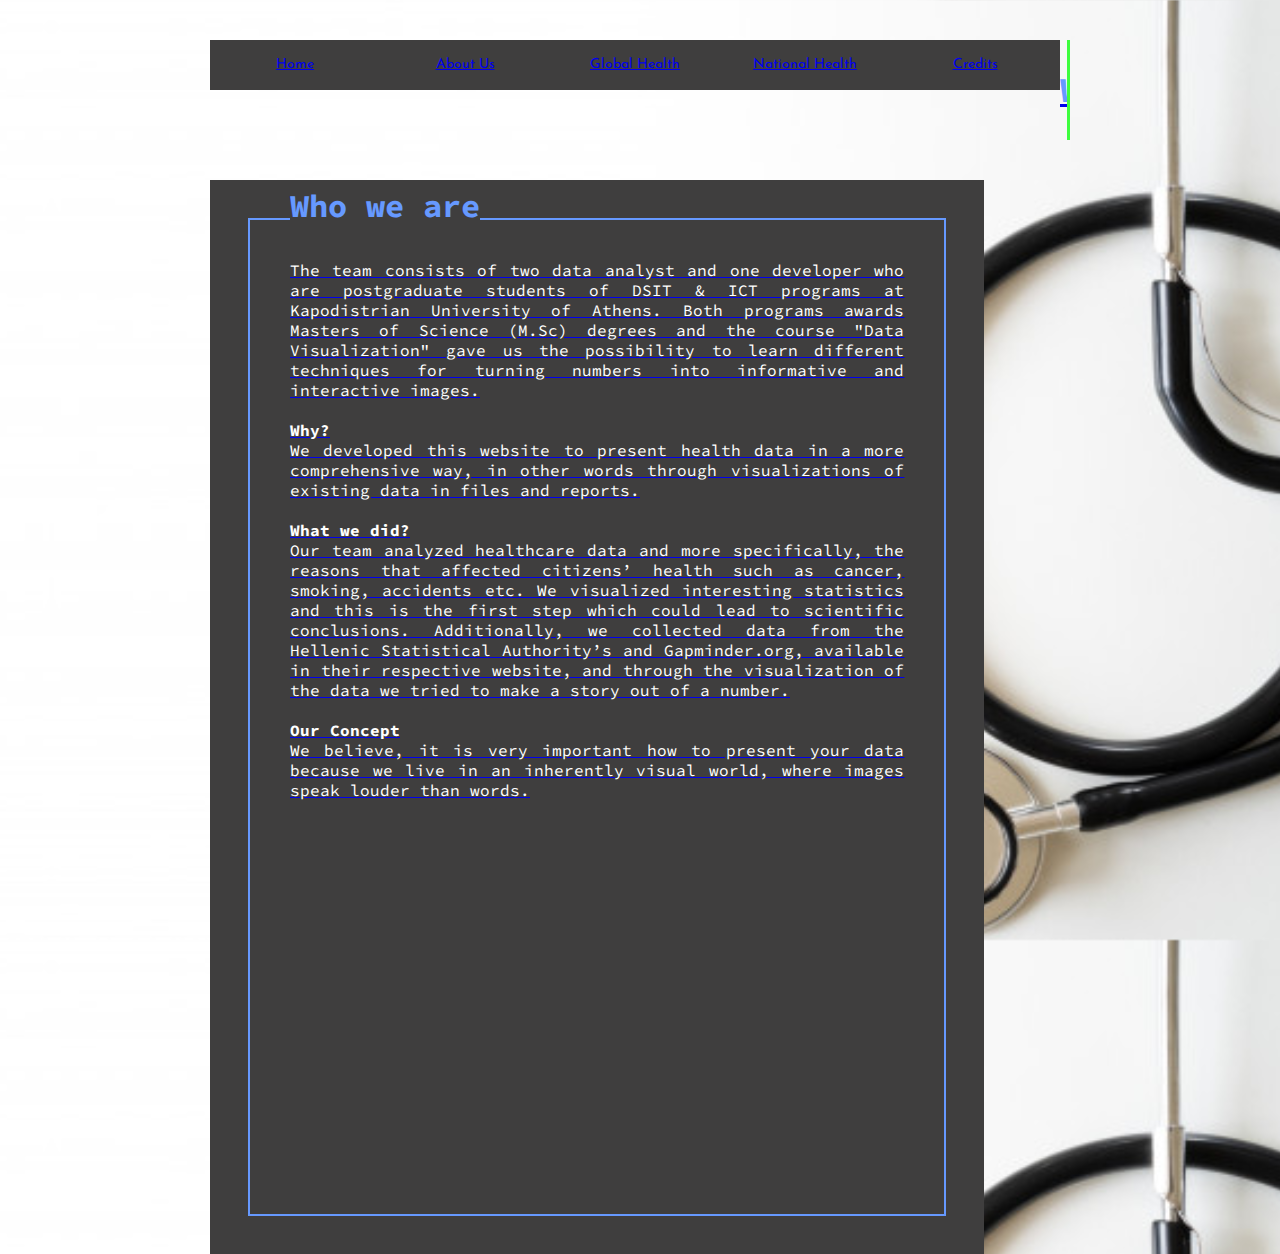
<file: index.html>
<!DOCTYPE html>
<html lang="en">
<head>
	<meta charset="UTF-8">
	<title> Health Data Visualization</title>
	<link rel="stylesheet" href="static/style.css">
</head>
<body>
	<div class="wrapper">
		<ul>
			<li ><a href="index.html">Home</a></li>
			<li><a href="AboutUs.html">About Us</a></li>
			<li><a href="AboutViz.html">Global Health</a></li>
			<li> <a href="SysViz.html">National Health</a></li>
			<li> <a href="credits.html"> Credits </li>
		</ul>

		<div class="wrapper1">

			<h1>Welcome to our Project</h1>
				<!--<p class="team">We developed this website to serve the purposes of the course work visualizing data.
					 In this work we have chosen to deal with the Greek national health system and through the visualization of the data we can conclude some conclusions.</p>
				<p class="team">We analyzed healthcare data about population, and more specific about the reasons which affect the citizens health like cancer, smoking, accidents etc.
					 We visualized interesting statistics and this is the first step which could lead to scientific conclusions.	 </p> -->
		</div>

		<div class="home-about-textbox">
      <h1> Who we are </h1>
      <p> The team consists of two data analyst and one developer who are postgraduate students of DSIT & ICT programs at Kapodistrian University of Athens.
				Both programs awards Masters of Science (M.Sc) degrees and the  course "Data Visualization" gave us the possibility
				 to learn different techniques for turning numbers into informative and interactive images.
</p><br>

        <p><strong> Why?</strong><br>
				We developed this website to present health data in a more comprehensive way, in other words through  visualizations
				 of existing data in files and reports.
						 </p><br>

        <p><strong> What we did?</strong><br>
        Our team analyzed healthcare data and more specifically, the reasons that affected  citizens’ health such as cancer, smoking, accidents etc.
				We visualized interesting statistics and this is the first step which could lead to scientific conclusions.
				Additionally, we collected data  from the Hellenic Statistical Authority’s and Gapminder.org, available in their respective website,
				  and through the visualization of the data we tried to make a story out of a number.</p><br>
					  <p><strong> Our Concept</strong><br>
         We believe, it is very important how to present your data because we live in an inherently visual world, where images speak louder than words.
            </p><br>

						<iframe width="700" height="350" src="https://www.youtube.com/embed/_qVkE7krq5I" frameborder="0" allow="accelerometer; autoplay; encrypted-media; gyroscope; picture-in-picture" allowfullscreen></iframe>


					</video>
    </div>

	</div>
</body>
</html>
</file>
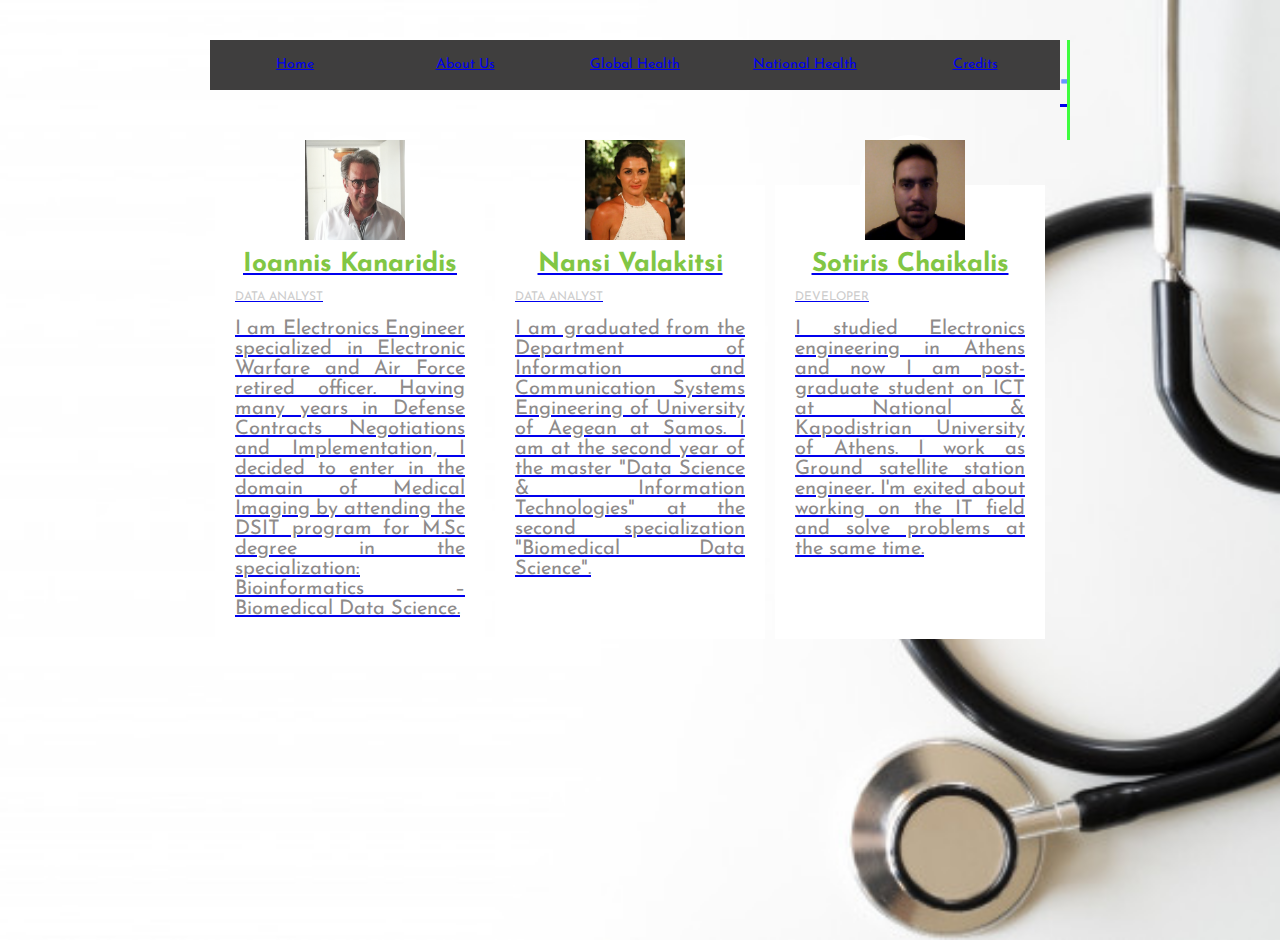
<file: AboutUs.html>
<!DOCTYPE html>
<html lang="en">
<head>
	<meta charset="UTF-8">
	<title> Health Data Visualization</title>
	<link rel="stylesheet" href="static/style.css">
</head>
<body>
	<div class="wrapper">
		<ul>
			<li ><a href="index.html">Home</a></li>
			<li><a href="AboutUs.html">About Us</a></li>
			<li><a href="AboutViz.html">Global Health</a></li>
			<li> <a href="SysViz.html">National Health</a></li>
			<li> <a href="credits.html"> Credits </li>
		</ul>
		<div class="wrapper1">

			<h1>Team Members</h1>

			<div class="team">
				<div class="team_member">
					<div class="team_img">
						<img src="giannis.jpg" alt="Team_image">
					</div>
					<h3>Ioannis Kanaridis</h3>
					<p class="role"> Data Analyst</p>
					<p> I am Electronics Engineer specialized in
Electronic Warfare and Air Force retired
officer. Having many years in Defense
Contracts Negotiations and Implementation, I
decided to enter in the domain of Medical
Imaging by attending the DSIT program for
M.Sc degree in the specialization:
Bioinformatics – Biomedical Data Science.<p>
				</div>
				<div class="team_member">
					<div class="team_img">
						<img src="team2.jpg" alt="Team_image">
					</div>
					<h3>Nansi Valakitsi</h3>
					<p class="role"> Data Analyst</p>
					<p> I am
graduated from the Department of
Information and Communication Systems
Engineering of University of Aegean at Samos.
I am at the second year of the master "Data
Science & Information Technologies" at the
second specialization "Biomedical Data
Science".</p>
				</div>
				<div class="team_member">
					<div class="team_img">
						<img src="team3.jpg" alt="Team_image">
					</div>
					<h3>Sotiris Chaikalis</h3>
					<p class="role">Developer</p>
					<p> I studied
Electronics engineering in Athens and now I
am post-graduate student on ICT at National
& Kapodistrian University of Athens. I work as
Ground satellite station engineer. I'm exited
about working on the IT field and solve
problems at the same time.</p>
				</div>
			</div>
		</div>
	</div>
</body>
</html>
</file>
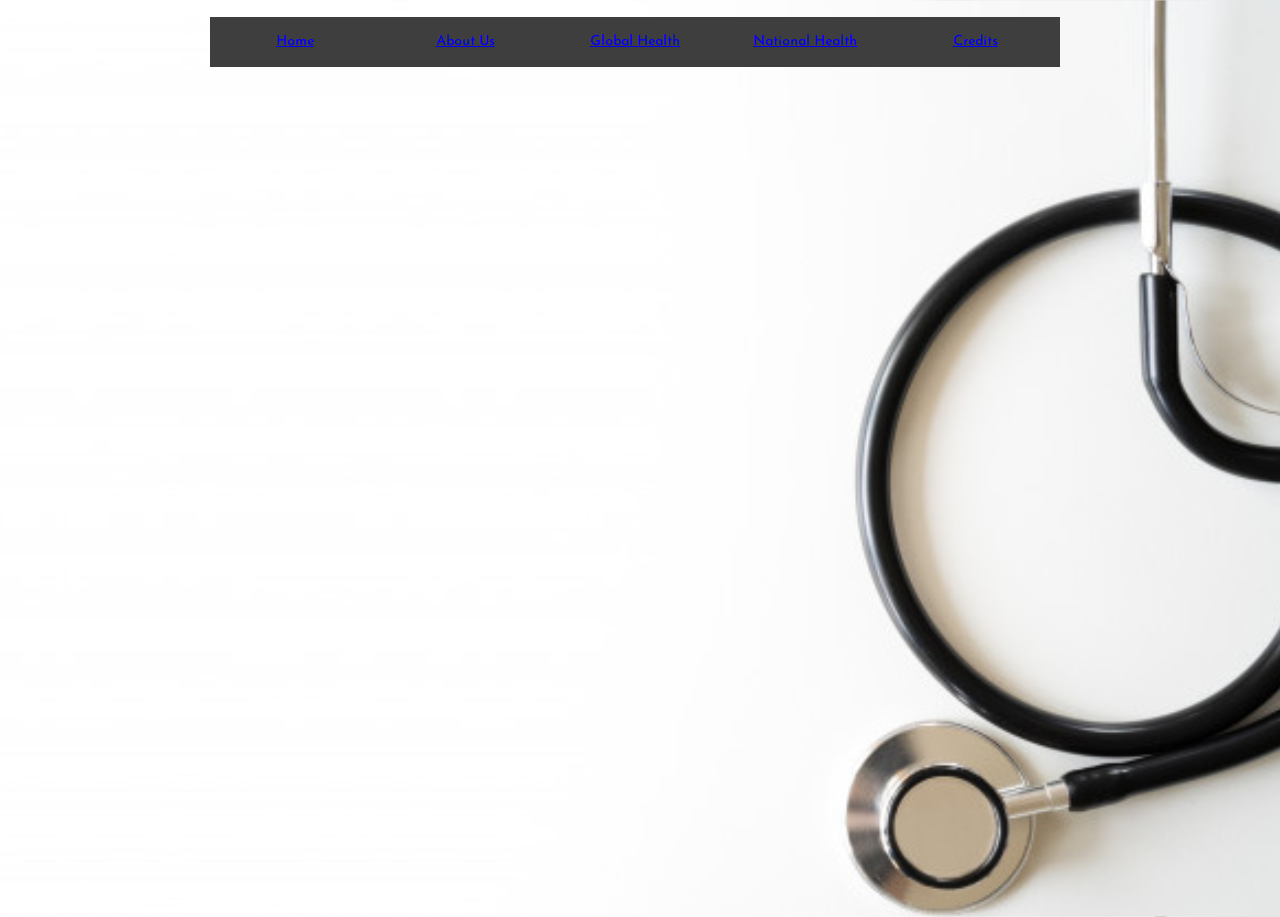
<file: AboutViz.html>
<!DOCTYPE html>
<html lang="en">
<head>
	<meta charset="UTF-8">
	<title> Health Data Visualization</title>
	<link rel="stylesheet" href="static/style.css">
</head>
<body>
	<div class="wrapper">
		<ul>
			<li ><a href="index.html">Home</a></li>
			<li><a href="AboutUs.html">About Us</a></li>
			<li><a href="AboutViz.html">Global Health</a></li>
			<li> <a href="SysViz.html">National Health</a></li>
			<li> <a href="credits.html"> Credits </li>
		</ul>
	</div>

	<div class='tableauPlaceholder' id='viz1594550175869' style='position: relative'><noscript><a href='#'><img alt=' ' src='https:&#47;&#47;public.tableau.com&#47;static&#47;images&#47;4M&#47;4MH8PPCMS&#47;1_rss.png' style='border: none' /></a></noscript><object class='tableauViz'  style='display:none;'><param name='host_url' value='https%3A%2F%2Fpublic.tableau.com%2F' /> <param name='embed_code_version' value='3' /> <param name='path' value='shared&#47;4MH8PPCMS' /> <param name='toolbar' value='yes' /><param name='static_image' value='https:&#47;&#47;public.tableau.com&#47;static&#47;images&#47;4M&#47;4MH8PPCMS&#47;1.png' /> <param name='animate_transition' value='yes' /><param name='display_static_image' value='yes' /><param name='display_spinner' value='yes' /><param name='display_overlay' value='yes' /><param name='display_count' value='yes' /><param name='language' value='en' /><param name='filter' value='publish=yes' /></object></div>                <script type='text/javascript'>                    var divElement = document.getElementById('viz1594550175869');                    var vizElement = divElement.getElementsByTagName('object')[0];                    vizElement.style.width='1016px';vizElement.style.height='991px';                    var scriptElement = document.createElement('script');                    scriptElement.src = 'https://public.tableau.com/javascripts/api/viz_v1.js';                    vizElement.parentNode.insertBefore(scriptElement, vizElement);                </script>
	</body>

</body>
</html>
</file>
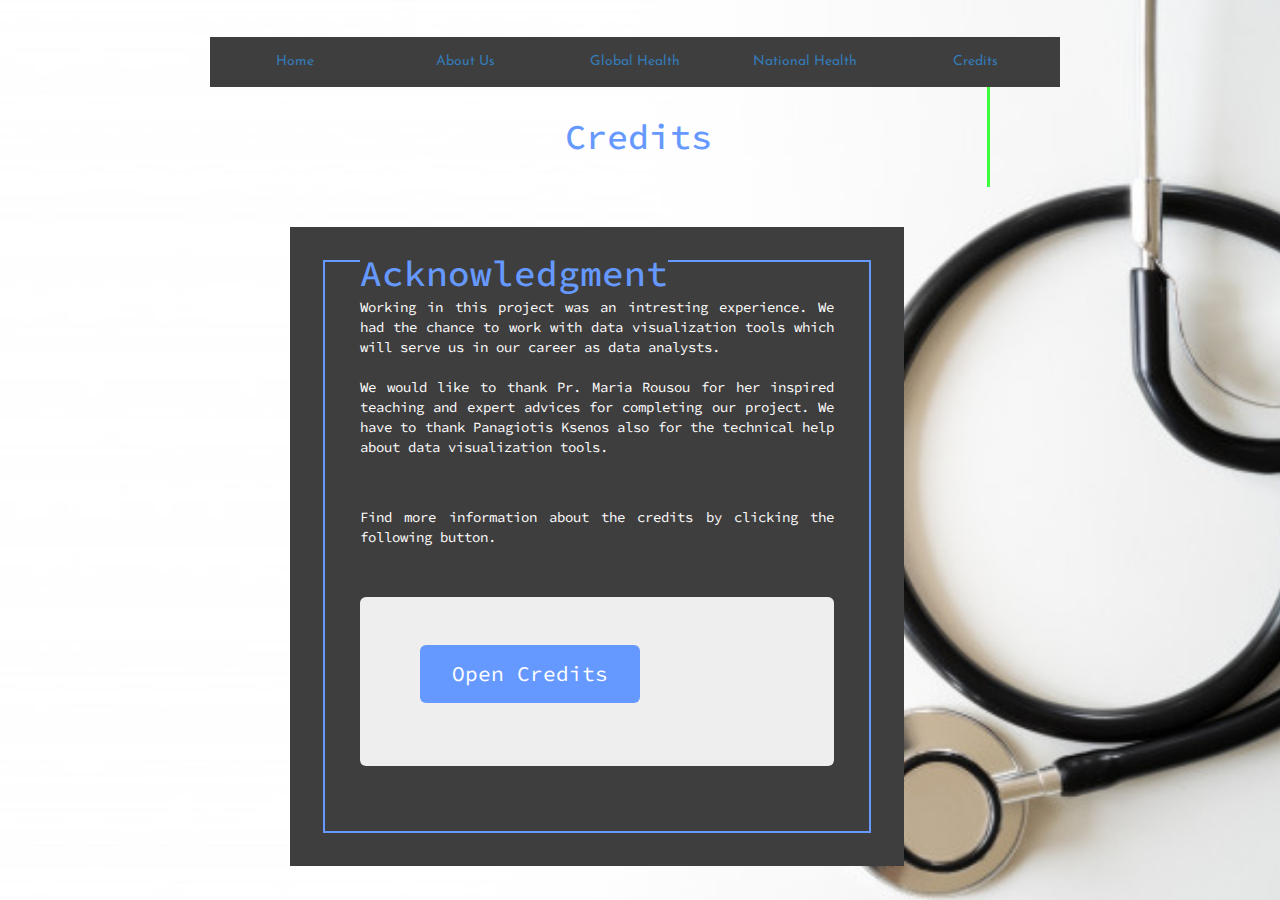
<file: credits.html>
<!DOCTYPE html>
<html lang="en">
<head>
	<meta charset="UTF-8">
	<meta http-equiv="X-UA-Compatible" content="IE=edge">
    <meta name="viewport" content="width=device-width, initial-scale=1.0">
	<title> Health Data Visualization</title>
	<link rel="stylesheet" href="//netdna.bootstrapcdn.com/bootstrap/3.0.3/css/bootstrap.min.css">
    <link rel="stylesheet" href="static/endcredits.css">
    <!-- Custom styles for this template by getbootstrap.com -->
    <link href="static/jumbotron-narrow.css" rel="stylesheet">
</head>
<body>
	<div class="wrapper">
		<ul>
			<li ><a href="index.html">Home</a></li>
			<li><a href="AboutUs.html">About Us</a></li>
			<li><a href="AboutViz.html">Global Health</a></li>
			<li> <a href="SysViz.html">National Health</a></li>
			<li> <a href="credits.html"> Credits </li>

		</ul>

		<div class="container">

						<div class="wrapper1">

							<h1>Credits</h1>
						</div>

						<div class="home-about-textbox">
						<h1>Acknowledgment</h1>
						<p> Working in this project was an intresting experience. We had the chance to work with data visualization tools
							which will serve us in our career as data analysts.<br><br> We would like to thank Pr. Maria Rousou for her inspired teaching and expert advices
							for completing our project. We have to thank Panagiotis Ksenos also for the technical help about data visualization tools.
						<br></p>

						<br></br>

						<p> Find more information about the credits by clicking the following button. </p>
						<br></br>

								<div class="jumbotron">
				            <p>
				                <a class="btn btn-lg btn-success" href="#creditos" name="creditos">Open Credits</a>
				            </p>
				        </div>

							</div>



		    </div>
		    <!-- /container -->
		    <!-- Start of Credits -->
		    <div id="titles">
		        <div id="credits">
		            <div id="the-end">Data Visualization Team</div>
		            <br />
		            <h1>Cast</h1>
		            <dl>
		                <dt>Founders</dt>
		                <dd>Nansi Valakitsi</dd>
		                <dd>Ioannis Kanaridis</dd>
										<dd>Sotiris Chaikalis</dd>
										<dt>Data Analyst #1</dt>
		                <dd>Ioannis Kanaridis</dd>
		                <dt>Data Analyst #2</dt>
		                <dd>Nansi Valakitsi</dd>
		                <dt>Developer #1</dt>
		                <dd>Sotiris Chaikalis</dd>
		                <dt>Developer #2</dt>
		                <dd>Nansi Valakitsi</dd>
		                <dt>Video Maker</dt>
		                <dd>Ioannis Kanaridis</dd>
										<dt>Video Voice</dt>
		                <dd>Ioannis Kanaridis</dd>
		            </dl>

		            <h1>Special Thanks</h1>
		            <p>	To  professor Dr Maria Roussou for her inspired teaching<br></br>
									To Panagiotis Ksenos for the technical help</p>

								<h1>Data Resources</h1>

									<div class="Resources">
										<p>
										<img src="static/stats.png">
										<img src="static/gapminder.jpeg">
										</p>
									</div>


		            <h1>Developed using</h1>
		            <p>
		                <img src="static/tableau.png">
		                <img src="static/jquery.png">
		                <img src="static/html5.png">
		                <img src="static/css3.png">

		            </p>

		            <div class="clearfix"></div>
		            <div class="fineprint">All trademarks are the property of the trademark owners.


		        </div>
		        <div class="clearfix"></div>
		    </div>
		    <script type="text/javascript" src="http://code.jquery.com/jquery-2.0.3.min.js"></script>
		    <script src="static/endcredits.js"></script>




	</div>
  </body>

  </html>
</file>
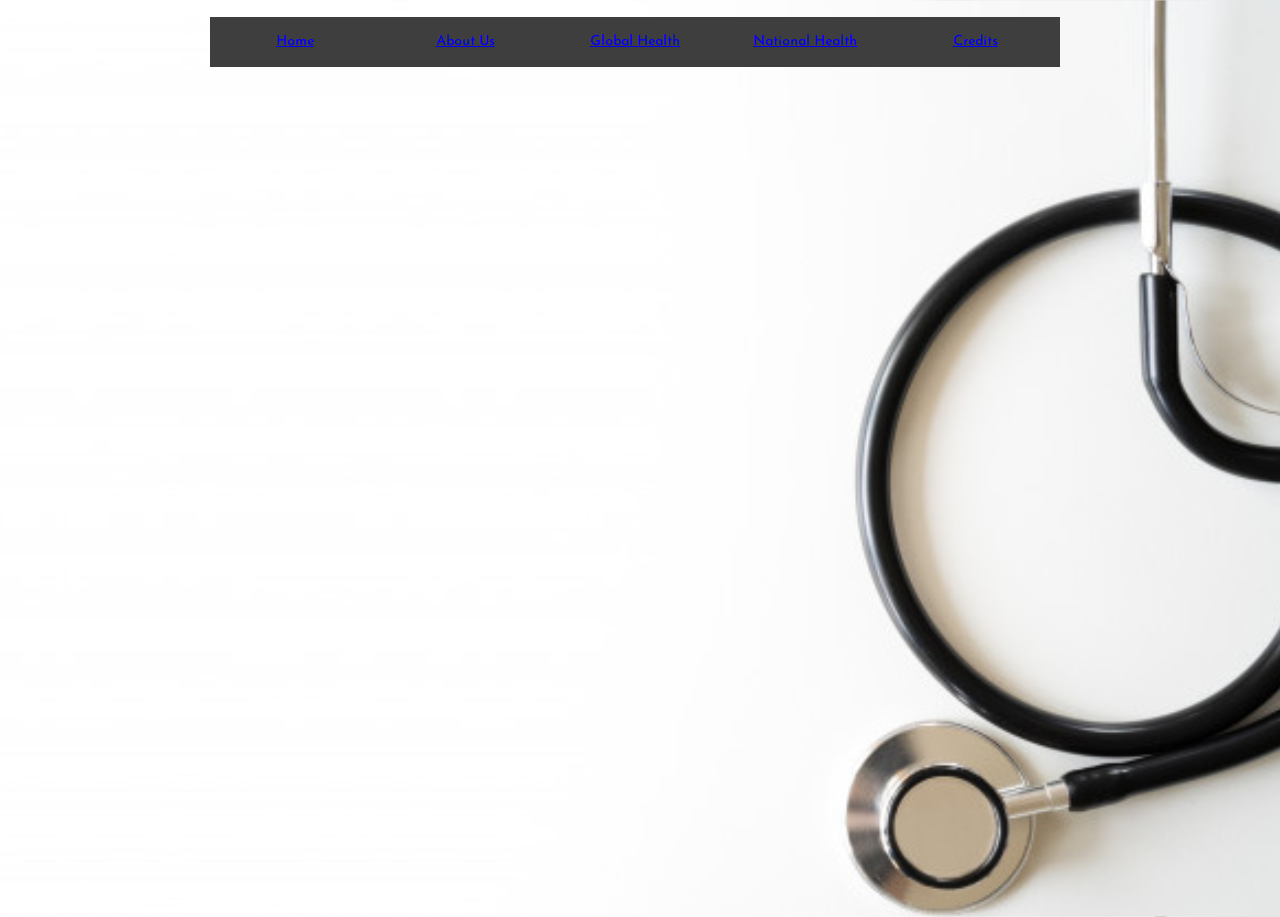
<file: SysViz.html>
<!DOCTYPE html>
<html lang="en">
<head>
	<meta charset="UTF-8">
	<title> Health Data Visualιzation</title>
	<link rel="stylesheet" href="static/style.css">
</head>
<body>
	<div class="wrapper">
		<ul>
			<li ><a href="index.html">Home</a></li>
			<li><a href="AboutUs.html">About Us</a></li>
			<li><a href="AboutViz.html">Global Health</a></li>
			<li> <a href="SysViz.html">National Health</a></li>
			<li> <a href="credits.html"> Credits </li>
		</ul>
	</div>



<div class='tableauPlaceholder' id='viz1593796696888' style='position: relative'><noscript><a href='#'><img alt=' ' src='https:&#47;&#47;public.tableau.com&#47;static&#47;images&#47;Ou&#47;OurProject3rdversion&#47;Story1&#47;1_rss.png' style='border: none' /></a></noscript><object class='tableauViz'  style='display:none;'><param name='host_url' value='https%3A%2F%2Fpublic.tableau.com%2F' /> <param name='embed_code_version' value='3' /> <param name='site_root' value='' /><param name='name' value='OurProject3rdversion&#47;Story1' /><param name='tabs' value='no' /><param name='toolbar' value='yes' /><param name='static_image' value='https:&#47;&#47;public.tableau.com&#47;static&#47;images&#47;Ou&#47;OurProject3rdversion&#47;Story1&#47;1.png' /> <param name='animate_transition' value='yes' /><param name='display_static_image' value='yes' /><param name='display_spinner' value='yes' /><param name='display_overlay' value='yes' /><param name='display_count' value='yes' /><param name='language' value='en' /></object></div>                <script type='text/javascript'>                    var divElement = document.getElementById('viz1593796696888');                    var vizElement = divElement.getElementsByTagName('object')[0];                    vizElement.style.width='1000px';vizElement.style.height='927px';                    var scriptElement = document.createElement('script');                    scriptElement.src = 'https://public.tableau.com/javascripts/api/viz_v1.js';                    vizElement.parentNode.insertBefore(scriptElement, vizElement);                </script>

</body>
</html>
</file>
<file: static/style.css>
@import url('https://fonts.googleapis.com/css?family=Allura|Josefin+Sans');
@import url('https://fonts.googleapis.com/css?family=Source+Code+Pro');

*{
	margin: 0;
	padding: 0;
}
a:visited, a:hover, a:focus {
    text-decoration: none;
    color: #6699ff;
}
li:visited, a:hover, a:focus {
    text-decoration: none;
    color: #6699ff;
}
body{
	background-image: url(13971.jpg);
	-webkit-background-size: cover;
	background-size: cover;
	background-position: center center;
	height: 100vh;
	font-family: 'Josefin Sans', sans-serif;
}
.wrapper{
	width:860px;
	margin: 0 auto;
	background-size: cover;
	background-position: center center;
}
.wrapper ul{
	list-style: none;
	margin-top: 2%;
}
.wrapper ul li{
	background: #3F3E3E;
	width: 170px;
	border: 1 px solid #6699ff;
	height: 50px;
	line-height: 50px;
	text-align: center;
	float: left;
	color: #6699ff;
	font-size: 14px;
	position: relative;
	font-family: 'Josefin Sans', sans-serif;

}
.wrapper ul li:hover{
	background: #68C9E4;
}
.wrapper ul ul{
	display: none;
}
.wrapper ul li:hover > ul{
	display: block;
}
.wrapper ul ul ul{
	margin-left: 170px;
	top: 0;
	position: absolute;
}
.wrapper1{
  margin-top: 3%;

}
.wrapper1 h1{
	border-right: solid 3px rgba(0,255,0,.75);
	white-space: nowrap;
	overflow: hidden;
  font-family: 'Source Code Pro', monospace;
	color: rgba(180,200,200,.70);
  font-size: 35px;
	margin: 0 auto;
	margin-top: 40px;
  margin-bottom: 40px;
  text-align: center;
	color: #6699ff;
	line-height: 100px;
}


/* Animation */
.wrapper1 h1 {
  animation: animated-text 4s steps(29,end) 1s 1 normal both,
             animated-cursor 600ms steps(29,end) infinite;
}

/* text animation */

@keyframes animated-text{
  from{width: 0;}
  to{width: 478px;}
}
/* cursor animations */
@keyframes animated-cursor{
  from{border-right-color: rgba(0,255,0,.75);}
  to{border-right-color: transparent;}
}


.team{
  display: flex;
  justify-content: justify;
  width: auto;
  text-align: justify;
  flex-wrap: wrap;
	line-height: 30px;
	font-size: 20px;
	color: #6699ff;
}

.team .team_member{
  background: #fff;
  margin: 5px;
  margin-bottom: 50px;
  width: 230px;
  padding: 20px;
  line-height: 20px;
  color: #8e8b8b;
  position: relative;

}
.team .team_member h3{
  color: #81c644;
  font-size: 26px;
  margin-top: 50px;
	text-align: center;

}

.team .team_member p.role{
  color: #ccc;
  margin: 12px 0;
  font-size: 12px;
  text-transform: uppercase;
}

.team .team_member .team_img{
  position: absolute;
  top: -50px;
  left: 50%;
  transform: translateX(-50%);
  width: 100px;
  height: 100px;
  border-radius: 50%;
  background: #fff;
	text-align: center;
}

.team .team_member .team_img img{
  width: 100px;
  height: 100px;
  padding: 5px;
}

.home-about-textbox{
  background-color:#3F3E3E;
  padding:5em;
  width:48vw;
  outline:2px solid #6699ff;
  outline-offset: -2.5em;
  color: #FFF;
  position: relative;
	font-family: 'Source Code Pro', monospace;
}
.home-about-textbox h1{
  color:#6699ff;
  position: absolute;
  top: .2em;
  background: #3F3E3E;

}

.home-about-textbox p{
  color:white;
  text-align: justify;

}


.tableauPlaceholder{
	padding:7em;
	width:10vw;
	transform: translateX(10%);
	position: center;
  padding: 95px;

}
</file>
<file: static/endcredits.css>
@import url('https://fonts.googleapis.com/css?family=Allura|Josefin+Sans');
@import url('https://fonts.googleapis.com/css?family=Source+Code+Pro');

#titles {
    overflow: hidden;
    background-color: #323232;
    font-family: Arial, Helvetica, sans-serif;
    display: none;
    position: absolute;
    z-index: 99999;
    left: 0;
    top: 0;
}
#titles div#the-end {
    font-size: 60px;
    font-weight: bold;
    color: #ffffff;
    text-shadow: 0 0 12px #ffffff;
    width: 100%;
    text-align: center;
    font-family: 'Josefin Sans', sans-serif;
}
#credits {
    color: #ffffff;
    position: absolute;
}
#credits h1 {
    color: #888888;
    width: 100%;
    height: 100%;
    margin: 50px 0 0 50px;
    text-align: center;
    font-size: 16px;
    font-family: monospace;
    text-transform: uppercase;
    letter-spacing: 10px;
}
#credits dl {
    margin: 0px auto;
}
#credits dt {
    float: left;
    width: 260px;
    margin: 0;
    padding: 13px 0 0 0;
    text-align: right;
    font-family: "Arial Narrow", sans-serif;
    font-size: 20px;
    clear:left;
}
#credits dd {
    width: 100%;
    margin: 0 0 0 280px;
    padding: 13px 0 0 0;
    font-family: "Arial Black", sans-serif;
    font-weight: bold;
    font-size: 20px;
}
#credits p {
    width: 508px;
    margin: 10px 0px 10px 60px;
    text-align: center;
    font-family: Arial, sans-serif;
    font-size: 20px;
    

}
#credits .fineprint {
    color: #888888;
    width: 100%;
    margin: 80px 0 0 50px;
    text-align: center;
    font-size: 10px;
    font-family: sans-serif;
}
.clearfix: after {
    visibility: hidden;
    display: block;
    font-size: 0;
    content: " ";
    clear: both;
    height: 0;
}
.clearfix {
    display: inline-block;
}
/* start commented backslash hack \*/
* html .clearfix {
    height:0%;
}
.clearfix {
    display: block;
}
/* close commented backslash hack */
</file>
<file: static/jumbotron-narrow.css>
@import url('https://fonts.googleapis.com/css?family=Allura|Josefin+Sans');
@import url('https://fonts.googleapis.com/css?family=Source+Code+Pro');


*{
	margin: 0;
	padding: 0;
}
a:visited, a:hover, a:focus {
    text-decoration: none;
    color: #6699ff;
}
li:visited, a:hover, a:focus {
    text-decoration: none;
    color: #6699ff;
}
/* Space out content a bit */
body {
  padding-top: 20px;
  padding-bottom: 20px;
  background-image: url(13971.jpg);
	-webkit-background-size: cover;
	background-size: cover;
	background-position: center center;
	height: 100vh;
	font-family: 'Josefin Sans', sans-serif;

}


.wrapper{
	width:860px;
	margin: 0 auto;
	background-size: cover;
	background-position: center center;
}
.wrapper ul{
	list-style: none;
	margin-top: 2%;
}
.wrapper ul li{
	background: #3F3E3E;
	width: 170px;
	border: 1 px solid #6699ff;
	height: 50px;
	line-height: 50px;
	text-align: center;
	float: left;
	color: #6699ff;
	font-size: 14px;
	position: relative;
	font-family: 'Josefin Sans', sans-serif;

}
.wrapper ul li:hover{
	background: #68C9E4;
}
.wrapper ul ul{
	display: none;
}
.wrapper ul li:hover > ul{
	display: block;
}
.wrapper ul ul ul{
	margin-left: 170px;
	top: 0;
	position: absolute;
}
.wrapper1{
  margin-top: 3%;

}
.wrapper1 h1{
	border-right: solid 3px rgba(0,255,0,.75);
	white-space: nowrap;
	overflow: hidden;
  font-family: 'Source Code Pro', monospace;
	color: rgba(180,200,200,.70);
  font-size: 35px;
	margin: 0 auto;
	margin-top: 40px;
  margin-bottom: 40px;
  text-align: center;
	color: #6699ff;
	line-height: 100px;
}


/* Animation */
.wrapper1 h1 {
  animation: animated-text 4s steps(29,end) 1s 1 normal both,
             animated-cursor 600ms steps(29,end) infinite;
}

/* text animation */

@keyframes animated-text{
  from{width: 0;}
  to{width: 478px;}
}
/* cursor animations */
@keyframes animated-cursor{
  from{border-right-color: rgba(0,255,0,.75);}
  to{border-right-color: transparent;}
}
.home-about-textbox{
  background-color:#3F3E3E;
  padding:5em;
  width:48vw;
  outline:2px solid #6699ff;
  outline-offset: -2.5em;
  color: #FFF;
  position: relative;
	font-family: 'Source Code Pro', monospace;
  color: white;
}
.home-about-textbox h1{
  color:#6699ff;
  position: absolute;
  top: .2em;
  background: #3F3E3E;

}
.home-about-textbox p{
  color:white;
  text-align: justify;


}






/* Everything but the jumbotron gets side spacing for mobile first views */
.header,
.marketing,
.footer {
  padding-left: 15px;
  padding-right: 15px;
}

/* Custom page header */
.header {
  border-bottom: 1px solid #e5e5e5;
}
/* Make the masthead heading the same height as the navigation */
.header h3 {
  margin-top: 0;
  margin-bottom: 0;
  line-height: 40px;
  padding-bottom: 19px;
}



/* Customize container */
@media (min-width: 768px) {
  .container {
    max-width: 730px;
  }
}
.container-narrow > hr {
  margin: 30px 0;
}

/* Main marketing message and sign up button */
.jumbotron {
  text-align: center;
  border-bottom: 1px solid #e5e5e5;
}
.jumbotron .btn {
  font-size: 21px;
  background-color: #6699ff;
  border: none;
  color: white;
  padding: 15px 32px;
  text-align: center;
  text-decoration: none;
  display: inline-block;



}


/* Supporting marketing content */
.marketing {
  margin: 40px 0;
}
.marketing p + h4 {
  margin-top: 28px;
}

.Resources img{
  width: 150px;
  height: 150px;
}

/* Responsive: Portrait tablets and up */
@media screen and (min-width: 768px) {
  /* Remove the padding we set earlier */
  .header,
  .marketing,
  .footer {
    padding-left: 0;
    padding-right: 0;
  }
  /* Space out the masthead */
  .header {
    margin-bottom: 30px;
  }
  /* Remove the bottom border on the jumbotron for visual effect */
  .jumbotron {
    border-bottom: 0;
  }
}
</file>
